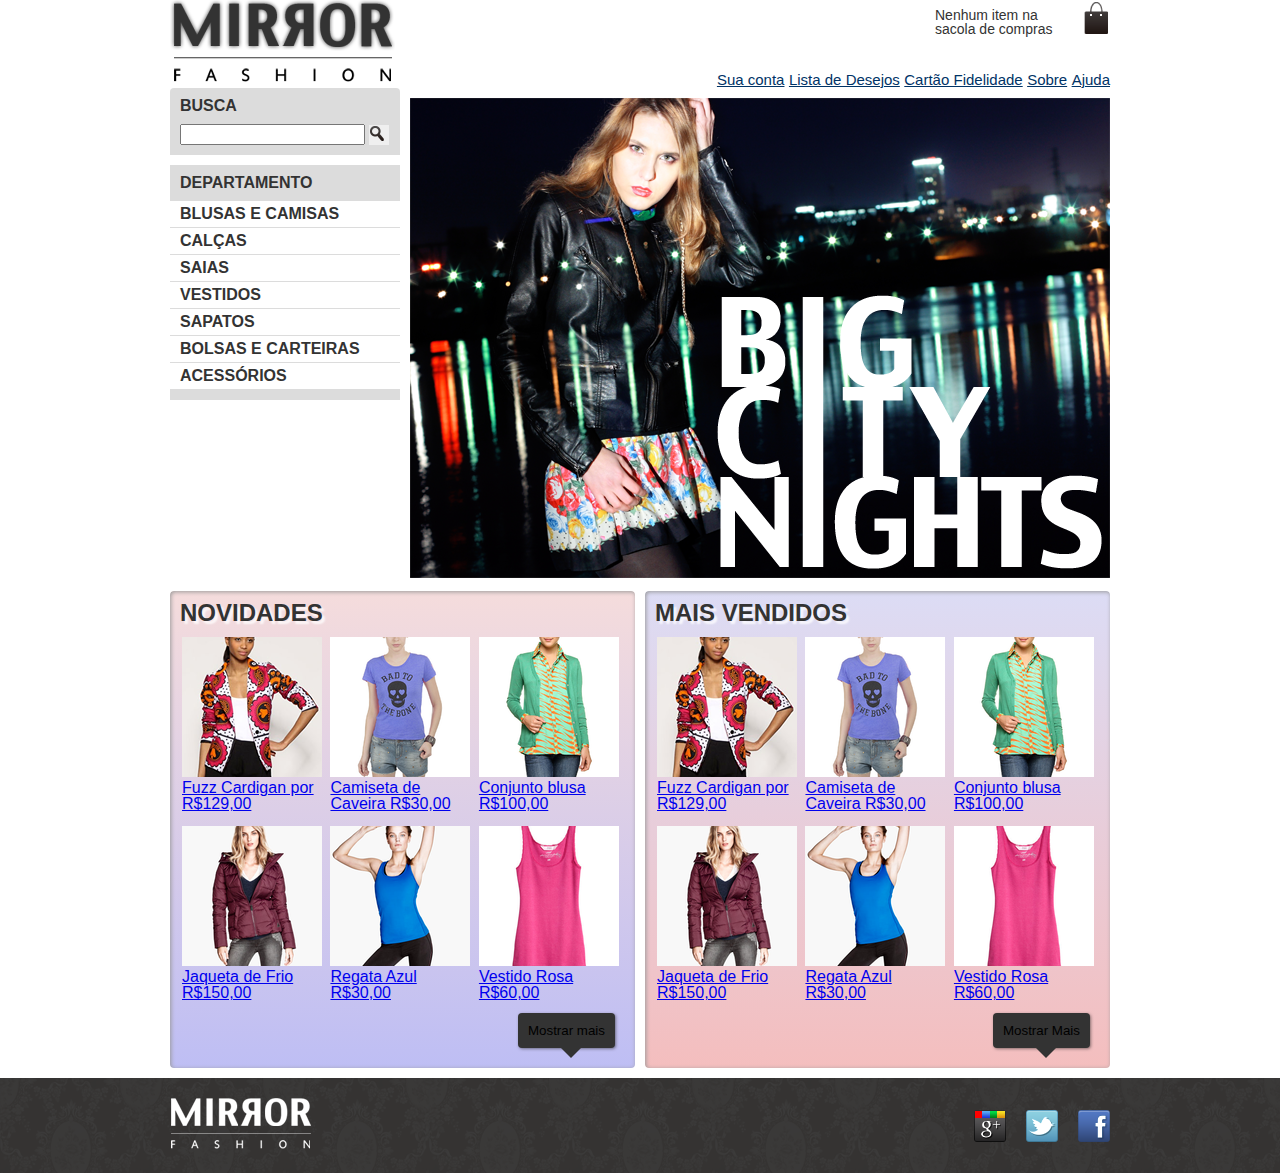
<file: index.html>
<!DOCTYPE html>
<html>
  <head>
    <meta charset="utf-8">
    <meta name= "viewport" content= "width=device-width"> <!--link que deixao o site responsivo-->
    <title>Mirror Fashion</title>
    <link rel="stylesheet" href="css/reset.css"><!--rel= "stylesheet" é a relação este documento tem com o código, no caso é uma folha de estilo-->
    <link rel="stylesheet" href="css/estilos.css"> <!--Não colocar barra antes do css-->
    
  </head>
  <body>
    <header class="container">
<h1><img src="img/logo.png" alt="Logo da loja"></h1>
<p class= "sacola">Nenhum item na sacola de compras</p>
<nav class= "menu-opcoes">
  <ul>
    <li><a href="#">Sua conta</a></li>
    <li><a href="#">Lista de Desejos</a></li>
    <li><a href="#">Cartão Fidelidade</a></li>
    <li><a href="sobre.html">Sobre</a></li>
    <li><a href="#">Ajuda</a></li>
  </ul>
</nav>
</header>
<div class= "container destaque">
  <section class="busca">
    <h2>Busca</h2>
    <form>
      <input type="search">
      <button> Buscar</button>
    </form>
  </section>
  <section  class= "menu-departamentos">
  <h2>Departamento</h2>
  <nav>
  <ul>
    <li><a href="#">Blusas e Camisas</a>
    <ul>
      <li><a href="#">Manga Curta</a></li>
      <li><a href="#">Manga Comprida</a></li>
      <li><a href="#">Camisa Social</a></li>
      <li><a href="#">Camisa Casual</a></li>
    </ul>
    </li>
    <li><a href="#">Calças</a></li>
    <li><a href="#">Saias</a></li>
    <li><a href="#">Vestidos</a></li>
    <li><a href="#">Sapatos</a></li>
    <li><a href="#">Bolsas e Carteiras</a></li>
    <li><a href="#">Acessórios</a></li>
  </ul>
  </nav>
  </section>
</div>
<section class="banner-destaque">
  <figure>
    <img src="img/destaque-home.png" alt="Promoção: Big City Nights">
  </figure>
</section>
<div class="container paineis">
  <section class="novidades painel">
    <h2>Novidades</h2>
    <ol>
      <li><a href="produto.html">
        <figure>
          <img src="img/produtos/miniatura1.png" alt="miniatura1">
          <figcaption>Fuzz Cardigan por R$129,00</figcaption>
        </figure>
      </a></li>
      <li><a href="produto.html">
      <figure>
        <img src="img/produtos/miniatura2.png" alt="miniatura2">
        <figcaption>Camiseta de Caveira R$30,00</figcaption>
      </figure>
       </a></li>
       <li><a href="produto.html">
         <figure>
           <img src="img/produtos/miniatura3.png" alt="miniatura3">
           <figcaption>Conjunto blusa R$100,00</figcaption>
         </figure>
       </a></li>
       <li><a href="produto.html">
         <figure>
           <img src="img/produtos/miniatura4.png" alt="miniatura4">
           <figcaption>Jaqueta de Frio R$150,00</figcaption>
         </figure>
       </a></li>
       <li><a href="produtos.html">
         <figure>
           <img src="img/produtos/miniatura5.png" alt="miniatura5">
           <figcaption>Regata Azul R$30,00</figcaption>
         </figure>
       </a></li>
       <li><a href="produtos.html">
         <figure>
           <img src="img/produtos/miniatura6.png" alt="miniatura6">
           <figcaption>Vestido Rosa R$60,00</figcaption>
         </figure>
       </a></li>
    </ol>
    <button type="button">Mostrar mais</button>

  </section>
  <section class="painel mais-vendidos">
    <h2>Mais Vendidos</h2>
    <ol>
        <li><a href="produto.html">
          <figure>
            <img src="img/produtos/miniatura1.png" alt="miniatura1">
            <figcaption>Fuzz Cardigan por R$129,00</figcaption>
          </figure>
        </a></li>
        <li><a href="produto.html">
        <figure>
          <img src="img/produtos/miniatura2.png" alt="miniatura2">
          <figcaption>Camiseta de Caveira R$30,00</figcaption>
        </figure>
         </a></li>
         <li><a href="produto.html">
           <figure>
             <img src="img/produtos/miniatura3.png" alt="miniatura3">
             <figcaption>Conjunto blusa R$100,00</figcaption>
           </figure>
         </a></li>
         <li><a href="produto.html">
           <figure>
             <img src="img/produtos/miniatura4.png" alt="miniatura4">
             <figcaption>Jaqueta de Frio R$150,00</figcaption>
           </figure>
         </a></li>
         <li><a href="produtos.html">
           <figure>
             <img src="img/produtos/miniatura5.png" alt="miniatura5">
             <figcaption>Regata Azul R$30,00</figcaption>
           </figure>
         </a></li>
         <li><a href="produtos.html">
           <figure>
             <img src="img/produtos/miniatura6.png" alt="miniatura6">
             <figcaption>Vestido Rosa R$60,00</figcaption>
           </figure>
         </a></li>
      </ol>
      <button type="button">Mostrar Mais</button>
  </section>
</div>
<footer>
  <div class="container">
    <img src="img/logo-rodape.png" alt="Logo da mirror fashion">

    <ul class="social">
      <li><a href="facebook.com/mirrorfashion" alt="Facebook">Facebook</a></li>
      <li><a href="twitter.com/mirrorfashion" alt="Twitter">Twitter</a></li>
      <li><a href="plus.google.com/mirrorfashion" alt="Google Plus">Google+</a></li>
    </ul>
  </div>
</footer>
<script type="text/javascript" src="js/jquery.js"></script>
<script type="text/javascript" src="js/home.js"></script>
  </body>
</html>
</file>
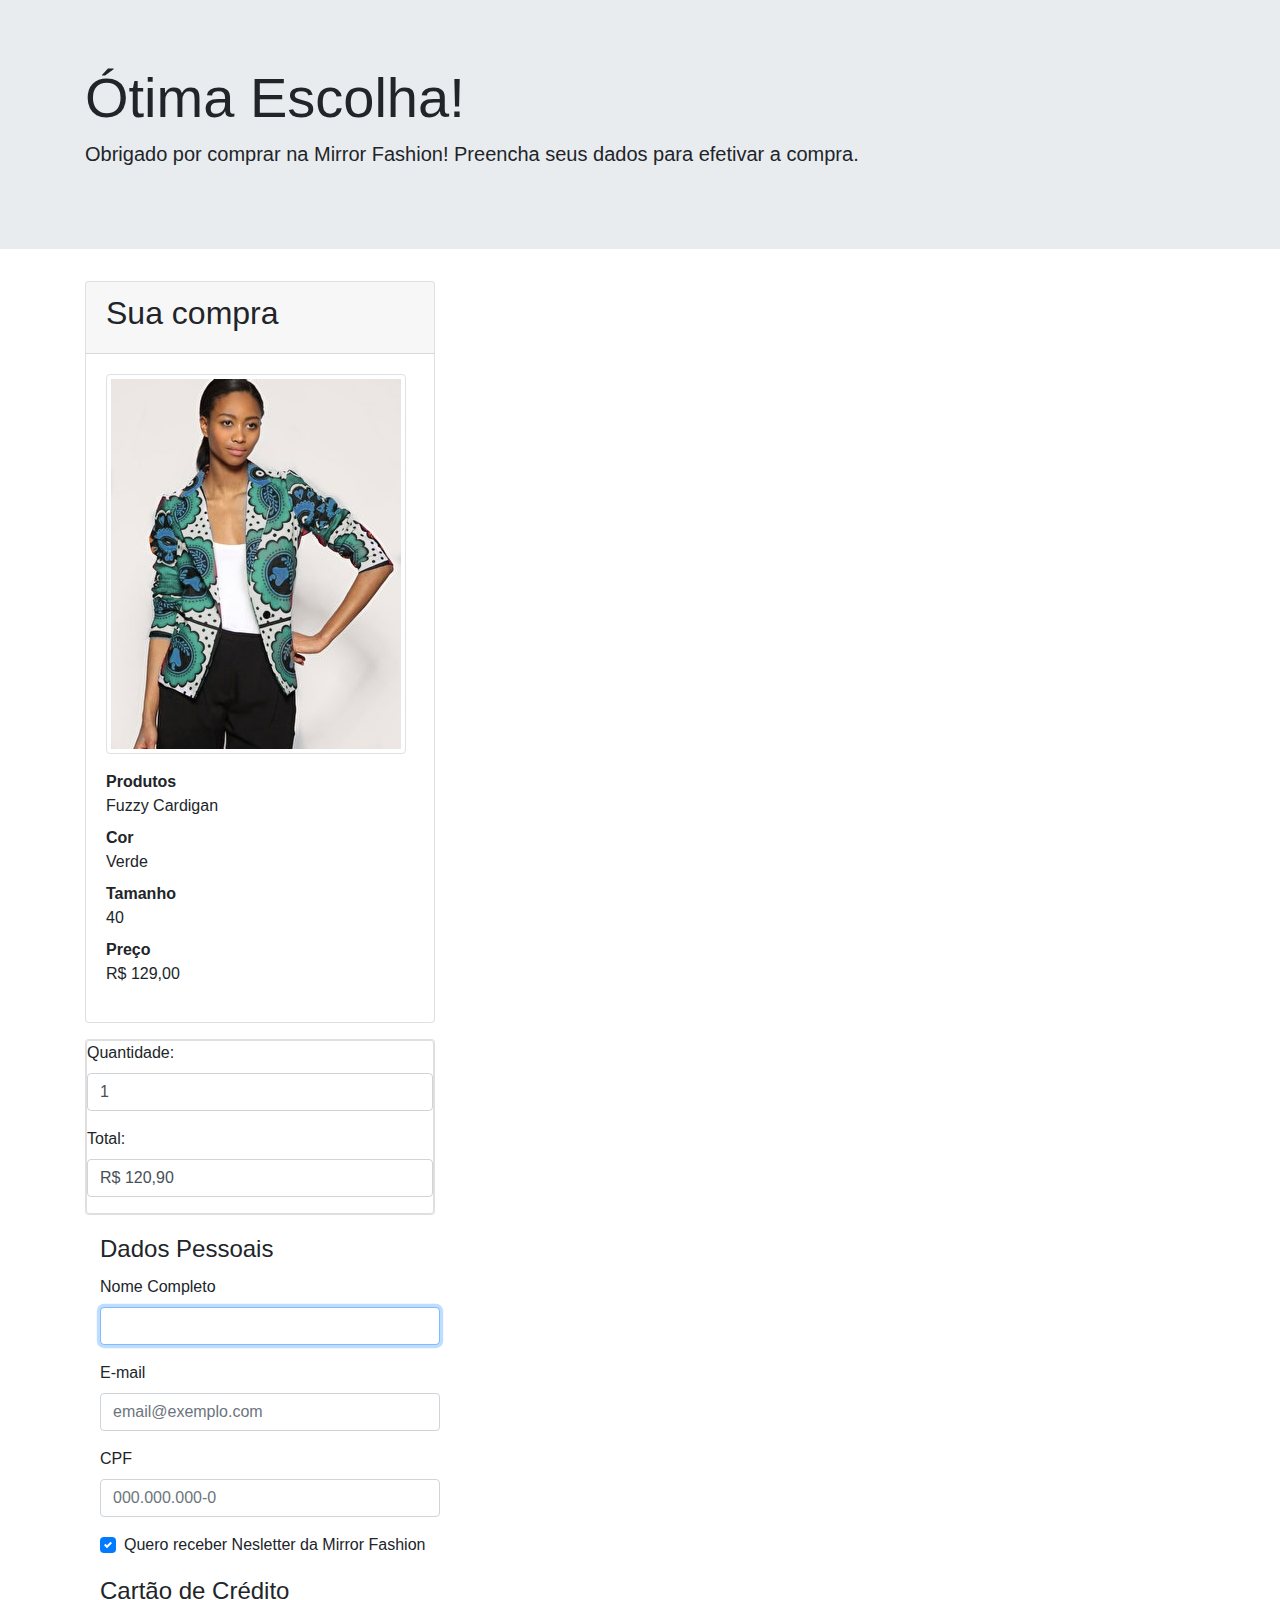
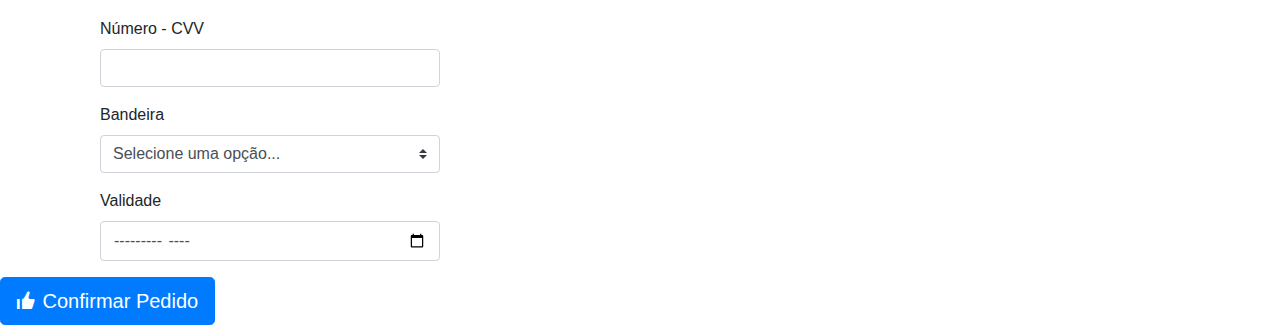
<file: checkout.html>
<!DOCTYPE html>
<html>
    <head>
        <meta charset="UTF-8">
        <meta name="viewsport" content="width=device-width">
        <link rel="stylesheet" href="css/bootstrap.css">
        <link rel="stylesheet" href="css/checkout.css">
        <link rel="stylesheet" href="css/open-iconic-bootstrap.css">
        <title>Checkout Mirror Fashion</title> 
    </head>
    <body>
           
        <div class="jumbotron jumbotron-fluid">
        <div class="container">
            <div class="row"></div>
               
        <h1 class="display-4">Ótima Escolha!</h1>
        <p class="lead">Obrigado por comprar na Mirror Fashion!
            Preencha seus dados para efetivar a compra.
        </p>
    </div>
</div>

<div class="container">
    <div class="row">
    <div class="col-md-4">
    <div class="card mb-3">
        <div class="card-header">
                <h2>Sua compra</h2>
        </div>
        
        <div class= "card-body">
        <img src="img/produtos/foto1-verde.png" alt="Fuzzy Cardigan" class="img-thumbnail mb-3">
            <dl>
                <dt>Produtos</dt>
                <dd>Fuzzy Cardigan</dd>
        
                <dt>Cor</dt>
                <dd>Verde</dd>
                <dt>Tamanho</dt>
                <dd>40</dd>
                <dt>Preço</dt>
                <dd id="preco">R$ 129,00</dd>
            </dl>
        </div>
    </div> <!--fim do card mb-3-->
        <div class="card mb-3">
            <div class="card body">
             <div class="form-group">
                 <label for="qtd">Quantidade:</label>
                 <input type="number" id="qtd" min="1" max="99" value="1" class="form-control">
             </div>  
             <div class="form-group">
                 <label for="total">Total:</label>
                 <output id="total" class="form-control">R$ 120,90</output>
             </div> 
            </div>
        </div>

    </div>
    </div>
    <form class="col-md-8">
        <div class="row">
        <fieldset class="col-lg-6">
            
            <legend>Dados Pessoais</legend>
                <div class="form-group">
                    <label for="nome">Nome Completo</label>
                    <input type="text" class="form-control" id="nome" name="nome" autofocus required>
                </div>
                <div class="form-group">
                    <label for="email">E-mail</label>
                    <input type="email" class="form-control" id=email name="email" placeholder="email@exemplo.com">
                </div>
                <div class="form-group">
                    <label for="cpf">CPF</label>
                    <input type="text" class="form-control" id="cpf" name="cpf" placeholder="000.000.000-0" data-mask="999.999.999-99" required>
                </div>
                <div class="form-group custom-control custom-checkbox">
                    <input type="checkbox" class="custom-control-input" id="newsletter" value="sim" checked>
                    <label class="custom-control-label" for="newsletter">Quero receber Nesletter da Mirror Fashion</label> 
                </div>
            </div>
        </fieldset >
        
        
        <div class="row">
        <fieldset class="col-lg-6">
            <legend>Cartão de Crédito</legend>
            <div class="form-group">
                <label for="numero-cartao">Número - CVV</label>
                <input type="text" class="form-control" id="numero-cartao" name="numero-cartao" data-mask="9999 9999 9999 9999 - 999"> <!--data-mask os parametros que devem ser preenchidos, funciona com o JQuerry-->
            </div>
            <div class="form-group">
                <label for="bandeira-cartao">Bandeira</label>
                <select class="custom-select" id="bandeira-cartao">
                <option disabled selected>Selecione uma opção...</option>
                <option value="mater">MasterCard</option>
                <option value="visa">Visa</option>
                <option value="amex">American Express</option>
            </select>
            </div>
            <div class="form-group">
                <label for="validade-cartao">Validade</label>
                <input type="month" class="form-control" id="validade-cartao" name="validade-cartao">
            </div>
        </div>
        </div>
        </fieldset>
        <button type="submit" class="btn btn-primary btn-lg">
            <span class="oi oi-thumb-up"></span> Confirmar Pedido</button> <!-- coloca um icone no botao-->
    </form>
</div>
<script type="text/javascript" src="js/total.js"></script>
<script type="text/javascript" src="js/jquery.js"></script>
<script type= "text/javascript" src="js/inputmask-plugin.js"></script>
    </body>
</html>
</file>
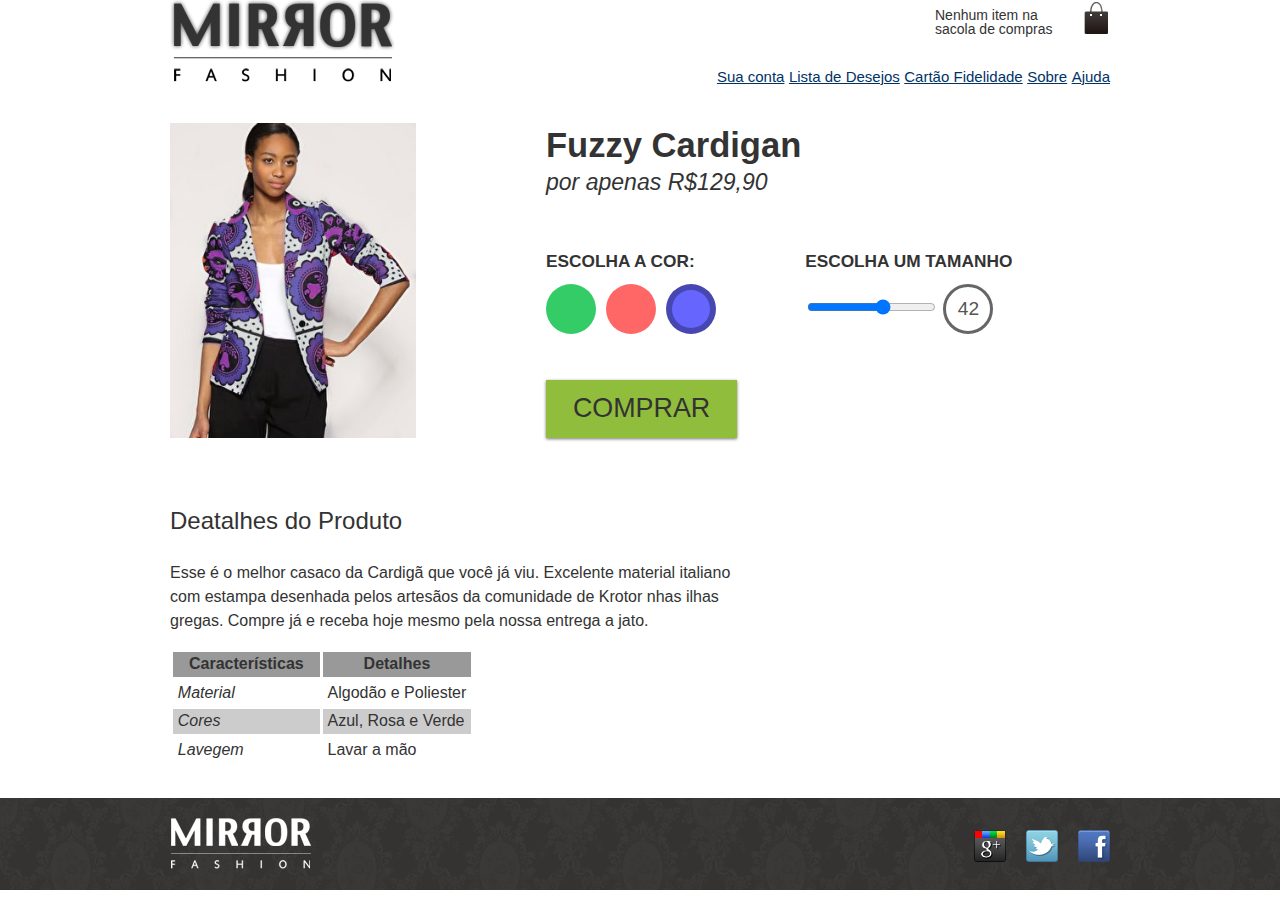
<file: produto.html>
<html>
    <head>
        <meta charset="utf-8">
 <meta name="viewport" content="width=device-width">
<title>Mirror Fashion</title> 
<link rel="stylesheet" href="css/reset.css"> 
<link rel="stylesheet" href="css/produto.css">
<link rel="stylesheet" href="css/estilos.css">


</head>
<body>
    <header class="container">
        <h1><img src="img/logo.png" alt="Logo da loja"></h1>
        <p class= "sacola">Nenhum item na sacola de compras</p>
        <nav class= "menu-opcoes">
          <ul>
            <li><a href="#">Sua conta</a></li>
            <li><a href="#">Lista de Desejos</a></li>
            <li><a href="#">Cartão Fidelidade</a></li>
            <li><a href="sobre.html">Sobre</a></li>
            <li><a href="#">Ajuda</a></li>
          </ul>
        </nav>
        </header>
        <div class= container>
<div class="produto">
    <h1>Fuzzy Cardigan</h1>
    <p>por apenas R$129,90</p>
    <form>
        <fieldset class="cores">
            <legend>Escolha a cor:</legend>
            <input type="radio" name="cor" value="verde" id="verde" checked>
            <label for="verde">
                <img src="img/produtos/foto1-verde.png" alt="Produto na cor azul">
            </label>
            <input type="radio" name="cor" value="rosa" id="rosa" checked>
            <label for="rosa">
                <img src="img/produtos/foto1-rosa.png" alt="Produto na cor rosa">
            </label>
            <input type="radio" name="cor" value="azul" id="azul" checked>
            <label for="azul">
                <img src="img/produtos/foto1-azul.png" alt="Produto na cor azul">
            </label>
        </fieldset>
        <fieldset class=tamanhos>
                <legend>Escolha um tamanho</legend>
                <input type="range" min="36" max="46" value="42" step="2" name="tamanho" id="tamanho">
                <output for="tamanho" name="valortamanho">42</output>
        </fieldset>
        <button class="comprar">Comprar</button>
    
    </form>
    
</div>
<div class= "detalhes">
    <h2>Deatalhes do Produto</h2>
    <p>Esse é o melhor casaco da Cardigã que você já viu. Excelente
        material italiano com estampa desenhada pelos artesãos da comunidade
        de Krotor nhas ilhas gregas. Compre já e receba hoje mesmo 
        pela nossa entrega a jato.
    </p>
    <table>
        <thead>
            <tr>
                <th>Características</th>
                <th>Detalhes</th>
            </tr>
        </thead>
        <tbody>
            <tr>
                <td>Material</td>
                <td>Algodão e Poliester</td>
            </tr>
            <tr>
                <td>Cores</td>
                <td>Azul, Rosa e Verde</td>
            </tr>
            <tr>
                <td>Lavegem</td>
                <td>Lavar a mão</td>
            </tr>
        </tbody>
    </table>
</div>
</div>
        <footer>
            <div class="container">
              <img src="img/logo-rodape.png" alt="Logo da mirror fashion">
          
              <ul class="social">
                <li><a href="facebook.com/mirrorfashion" alt="Facebook">Facebook</a></li>
                <li><a href="twitter.com/mirrorfashion" alt="Twitter">Twitter</a></li>
                <li><a href="plus.google.com/mirrorfashion" alt="Google Plus">Google+</a></li>
              </ul>
            </div>
          </footer>
          <script type="text/javascript" src="js/produto.js"></script> <!-- Sempre exportar o arquivo javascript no final da página -->
</body>
</html>
</file>
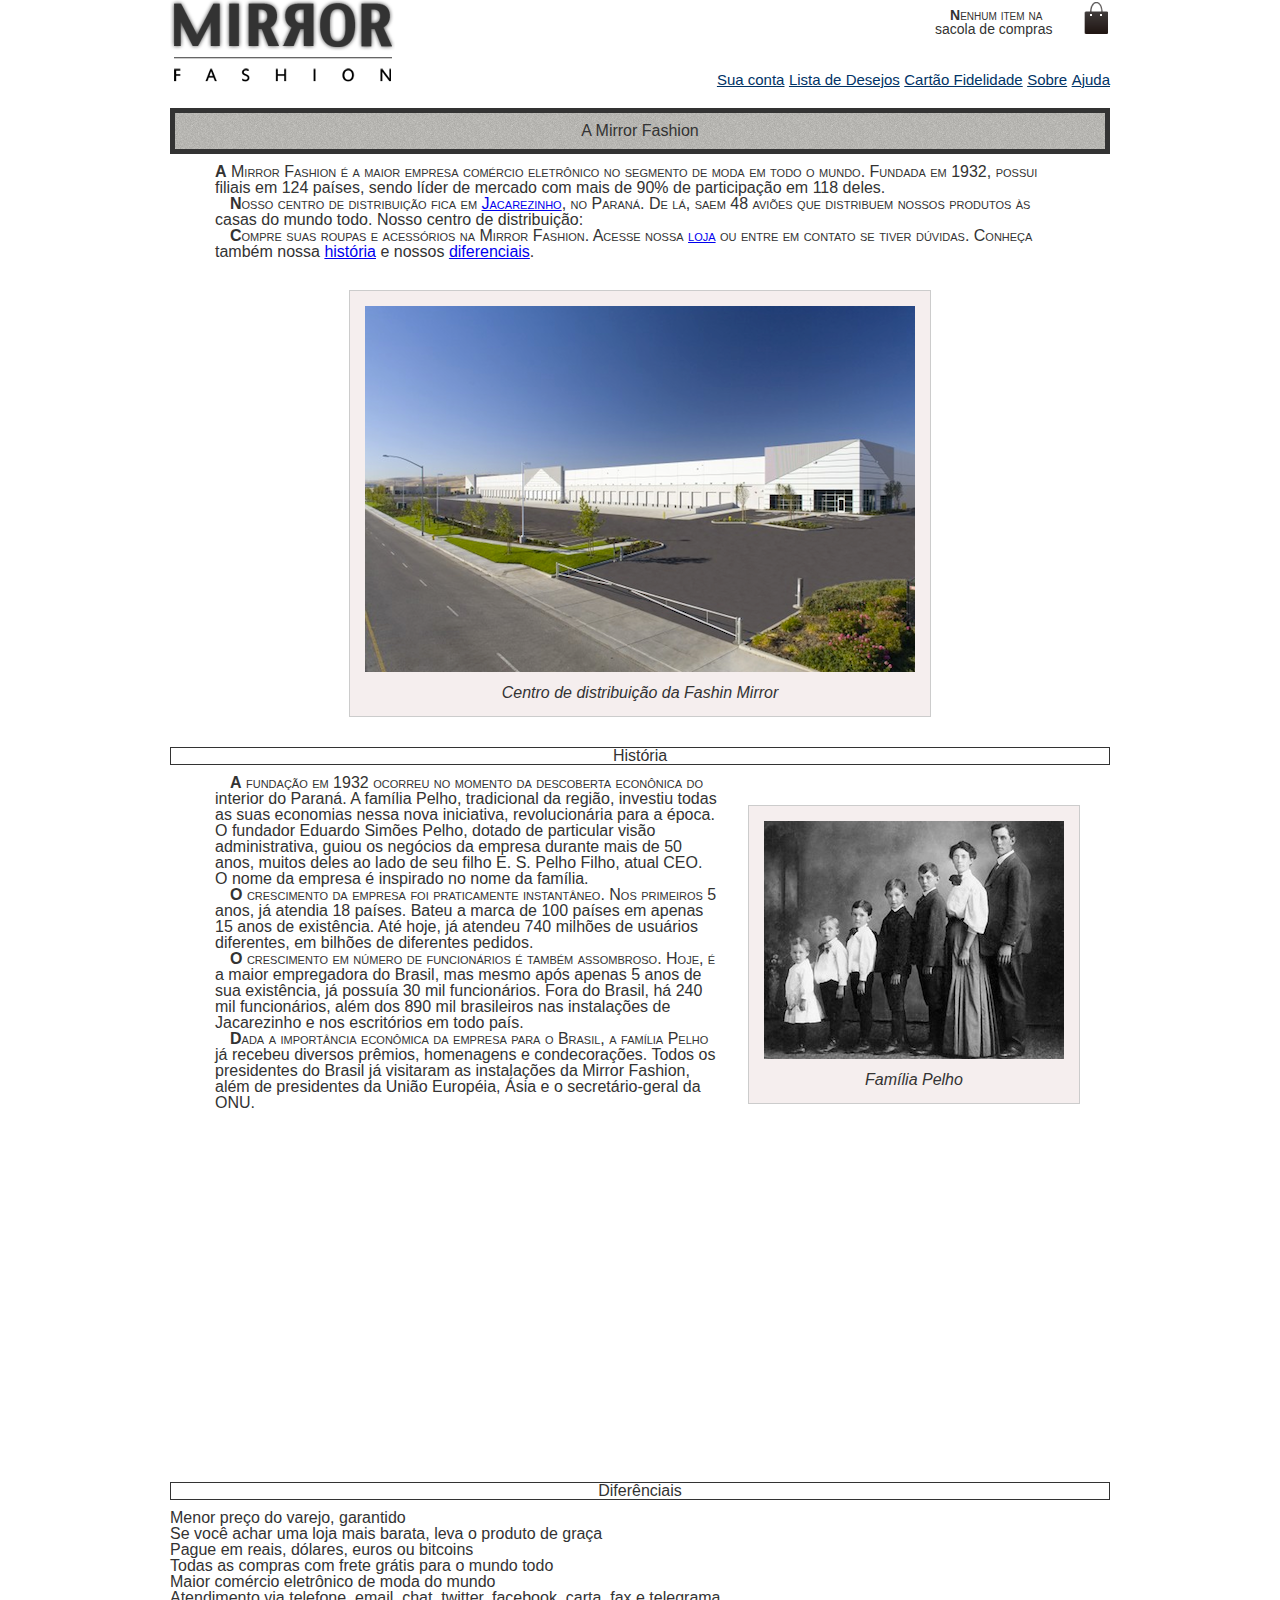
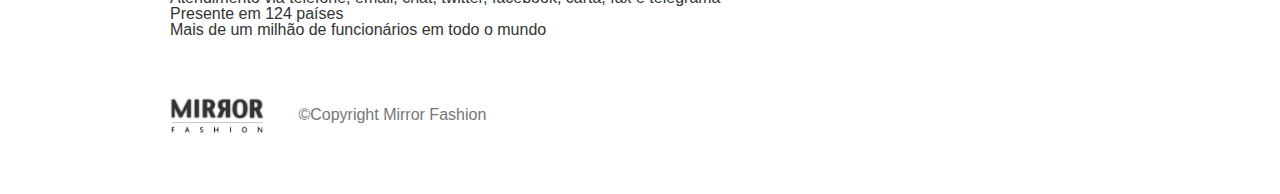
<file: sobre.html>
<!DOCTYPE html>
<html>
  <head>
    <meta charset="utf-8">
    <title>Sobre a Mirror Fashion</title>
    <link rel="stylesheet" href="css/reset.css">
    <link rel="stylesheet" href="css/estilos.css">
    <link rel="stylesheet" href="css/sobre.css">
  </head>
  <body>
      <header class="container">
          <img src="img/logo.png" alt="Logo da loja">
          <p class= "sacola">Nenhum item na sacola de compras</p>
          <nav class= "menu-opcoes">
            <ul>
              <li><a href="#">Sua conta</a></li>
              <li><a href="#">Lista de Desejos</a></li>
              <li><a href="#">Cartão Fidelidade</a></li>
              <li><a href="sobre.html">Sobre</a></li>
              <li><a href="#">Ajuda</a></li>
            </ul>
          </nav>
          </header>

    <h1>A Mirror Fashion</h1>

    <p><strong>A Mirror Fashion</strong> é a maior empresa comércio eletrônico no segmento de moda em todo o mundo.
Fundada em 1932, possui filiais em 124 países, sendo líder de mercado com mais de 90% de
participação em 118 deles.</p>
<p>Nosso centro de distribuição fica em  <a href="https://www.google.com/maps/place/Jacarezinho">Jacarezinho</a>, no Paraná. De lá, saem 48 aviões que
distribuem nossos produtos às casas do mundo todo. Nosso centro de distribuição:
</p>
<p>Compre suas roupas e acessórios na Mirror Fashion. Acesse nossa <a href= "index.html">loja</a> ou entre em contato
se tiver dúvidas. Conheça também nossa <a href="#história"> história</a> e nossos <a href="#diferenciais"> diferenciais</a>.
</p>
<figure id="centro-distribuicao">
<img src="img/centro-distribuicao.png" alt="foto do centro de distribuiçã da empresa">
<figcaption>Centro de distribuição da Fashin Mirror </figcaption>
</figure>
<h2 id="história"> História</h2>
<figure id="familia-pelho">
<img src="img/familia-pelho.jpg" alt="imagem da familia Pelho">
<figcaption>Família Pelho </figcaption>
</figure>
<p>
A fundação em 1932 ocorreu no momento da descoberta econônica do interior do Paraná. A
família Pelho, tradicional da região, investiu todas as suas economias nessa nova iniciativa,
revolucionária para a época. O fundador Eduardo Simões Pelho, dotado de particular visão
administrativa, guiou os negócios da empresa durante mais de 50 anos, muitos deles ao lado
de seu filho <em>E. S. Pelho Filho</em>, atual CEO. O nome da empresa é inspirado no nome da família.
</p>
<p>
O crescimento da empresa foi praticamente instantâneo. Nos primeiros 5 anos, já atendia 18 países.
Bateu a marca de 100 países em apenas 15 anos de existência. Até hoje, já atendeu 740 milhões
de usuários diferentes, em bilhões de diferentes pedidos.
</p>
<p>
O crescimento em número de funcionários é também assombroso. Hoje, é a maior empregadora do
Brasil, mas mesmo após apenas 5 anos de sua existência, já possuía 30 mil funcionários. Fora do
Brasil, há 240 mil funcionários, além dos 890 mil brasileiros nas instalações de Jacarezinho e
nos escritórios em todo país.
</p>
<p>
Dada a importância econômica da empresa para o Brasil, a família Pelho já recebeu diversos prêmios,
homenagens e condecorações. Todos os presidentes do Brasil já visitaram as instalações da Mirror
Fashion, além de presidentes da União Européia, Ásia e o secretário-geral da ONU.
</p>
<iframe width="560" height="315" src="https://www.youtube.com/embed/Tb06abHE4hY" frameborder="0" allow="autoplay; encrypted-media" allowfullscreen></iframe>
<h2 id="diferenciais">
  Diferênciais
</h2>
  <ul>
    <li> Menor preço do varejo, garantido</li>
    <li> Se você achar uma loja mais barata, leva o produto de graça</li>
    <li> Pague em reais, dólares, euros ou bitcoins </li>
    <li> Todas as compras com frete grátis para o mundo todo </li>
    <li> Maior comércio eletrônico de moda do mundo </li>
    <li> Atendimento via telefone, email, chat, twitter, facebook, carta, fax e telegrama </li>
    <li> Presente em 124 países </li>
    <li> Mais de um milhão de funcionários em todo o mundo</li>
  </ul>
  
  </body>
  <div id="rodape">
    <img src="img/logo.png" alt="Logo da Mirro Fashion">
    &copy;Copyright Mirror Fashion

  </div>
</html>
</file>
<file: css/estilos.css>
header{ /*não esquece que sa porra não é uma classe*/
  position:relative;
}
.menu-opcoes{
  position:absolute;
  bottom: 0;
  right: 0;
}
.menu-opcoes a:hover{
  color: #007DC6;
}
.menu-opcoes a:active{
  color: #867DC6;
}
.sacola{
  float: right;
  background-image: url(../img/sacola.png);
  background-repeat: no-repeat;
  background-position: top right;
  position: absolute;
  top: 0;
  right: 0;

  font-size:14px;
  padding-right:35px;
  width: 140px;
  padding-top: 8px;
}
.menu-opcoes ul li{
  font-size:15px;
display:inline;
}

.menu-opcoes a{
  color: #003366;
}
body {
  color: #333333;
  font-family: "Lucida Sans Unicode","Lucida Grande", sans-serif;
}
.container{
  margin: 0 auto;
  width: 940px;
}
.busca, .menu-departamentos{
  background-color:#DCDCDC;
  font-weight: bold;
  text-transform:uppercase;
  margin-right: 10px;
  width: 230px;
}
.busca h2, .busca form, .menu-departamentos h2{
margin:10px;
}
.menu-departamentos li{
  background-color:white;
  margin-bottom: 1px;
  padding: 5px 10px;
}
.menu-departamentos li ul{ /*seleciona no menu departamentos todos os <li> dentro das <ul>*/
display: none; /*faz com que os elementos não apareçam*/
}
.menu-departamentos li:hover ul{ /*seleciona no menu depois de passarmos o mouse em cima os elementos ul*/
display:block; /*faz com que apareça os elementos escondidos*/
}
.menu-departamentos ul ul li{
  background-color: #DCDCDC;
}
.menu-departamentos li li a::before{
content: "- "
}
.menu-departamentos a{
color: #333333;
text-decoration:none;
}

.busca input [type=search]{
  width: 170px;
}
.busca, .menu-departamentos{
  float:left;
}
.menu-departamentos{
  clear:left;
}
.busca{
  border-top-left-radius: 4px;
  border-top-right-radius: 4px;
}
.banner-destaque{
margin-top:10px;
}

.menu-departamentos{
  margin-top:10px;
  padding-bottom:10px;
}
.painel{
  margin: 10px 0;
  padding: 10px;
  width: 445px;
  border-radius: 4px;
  box-shadow: inset 1px 1px 4px #999; /*faz com que o efeito seja aplicado no interior do elemento*/
}
.painel li:hover{
  box-shadow: 0 0 5px #333;
  transition: 0.7; 
  background-color: rgba(255, 255, 255, 0.8);
  transform: scale(1.2) rotate(5deg);
}
.painel h2{
  text-shadow: 3px 3px 2px rgba(255, 255, 255, 0.8);
}
.novidades{
  float:left;
  background:linear-gradient(#F5DCDC, #BEBEF4)
}
.mais-vendidos{
  float:right;
  background: linear-gradient(#DCDCF5, #F4BEBE)
}

.container .painel{
  margin:10px 0;
  padding: 10px;
  width: 445px;
}



.painel h2{
  font-size: 24px;
  font-weight: bold;
  text-transform: uppercase;

  margin-bottom: 10px;
}
painel a{
  color:#333;
  font-size: 140px;
  text-align:center;
  text-decoration:none;
}
.novidades{
  background-color:#F5DCDC;

}
.mais-vendidos{
  background-color: #DCDCF5;
}
.painel li{
  display: inline-block;
  vertical-align: top;
  width: 140px;

  margin: 2px;
  padding-bottom: 10px;
}
footer{
  background-image: url(../img/fundo-rodape.png);
  clear: both;
  padding: 20px 0;
}
footer .container{ /*modificamos somente o container do footer*/
  position:relative;
}
.social{
  position:absolute;
  top: 12px;
  right: 0;
}
.social a{
height: 32px;
width: 32px;

display: block;
text-indent: -9999px;
}
.social li{
  float:right;
  margin-left: 20px;

}
.social a[href*="twitter.com"]{
  background-image: url(../img/twitter.png);
  background-repeat: no-repeat;
}

.social a[href*="facebook.com"]{
  background-image: url(../img/facebook.png);
  background-repeat: no-repeat;
}
.social a[href*="plus.google.com"]{
  background-image: url(../img/googleplus.png);
  background-repeat: no-repeat;
}
.busca button{
  background-image: url(../img/busca.png);
  background-repeat: no-repeat;
  border:none;

  width: 20px;
  height: 20px;


  text-indent:-9999px;
}

.painel li:nth-child(n+7){
display:none;
}

.painel-aberto li:nth-child(n+7){
  display:inline-block;
}

.painel button{
  /*posicionamento*/
  float:right;
  margin-right: 10px;
  padding: 10px;

  /*estilos*/
  background-color: #333;
  border:0;
  border-radius: 4px;
  box-shadow: 1px 1px 3px rgba(30,30,30,0.5);

  /*animação*/
  transition:0.3s;
}

.painel button:hover{
  background-color: #393939;
  box-shadow: 1px 0 20px rgba(200, 200, 120,0.9);
}

.painel button{
/*posicionamento*/
position: relative;
margin-bottom: 10px;
}

.painel button::after{
  /*elemento vazio*/
  content:'';
  display:block;
  height: 0;
  width:0;

  /*triangulo*/
  border-top: 10px solid #333;
  border-left: 10px solid transparent;
  border-right: 10px solid transparent;

  /*posicionamento*/
  position:absolute;
  top:100%;
  left: 50%;
  margin-left: -5px;

  /*animação*/
  transition: 0.3s;
}

.painel button:hover::after{
  border-top-color:#393939;
}
@media (max-width:320px){ /*aqui vão os codigos para mobile*/
  .container{
    width: 96%;
    margin: 0 auto;
  }
  header h1{
    text-align: center;
  }

  header h1 img{
    max-width: 50%;
  }
  .sacola{
    display:none;
  }
  .menu-opcoes{
    position:static;
    text-align: center;
  }
  .menu-opcoes ul li{
    display: inline-block;
    margin: 5px;
  }
  .busca, .menu-departamentos, .banner-destaque img{
    margin-right: 0;
    width: 100%;
  }
  .container .painel{
    width: auto;
  }
  .painel li{
    width: 30%;
  }
  .painel img{
    width: 100%;
  }
}
</file>
<file: css/checkout.css>
/* .card{
    width: fit-content; ajusta todo o elemento da classe de acordo com o maior elemento que ela envolve.
}
.form-control:invalid{
    border: 1px solid #CC0000;
 } */
</file>
<file: css/produto.css>
.cores label::after{
    box-sizing: border-box;
    content: '';
    display: block;


    border-radius: 50%;
    width: 50px;
    height: 50px;
}

label[for=verde]::after{ /*NAO PODE DAR ESPAÇO ENTRE LABEL[FOR=VERDE]*/
    background-color: #33cc66;
}
label[for=rosa]::after{
    background-color: #FF6666;
}
label[for=azul]::after{
    background-color: #6666FF;
}

.cores input:checked + label::after{
    border:6px solid rgba(0,0,0,0.3);
}
.cores label::after{
    box-sizing:border-box;
}
.cores input[type=radio]{
    display:none;
}
.cores input:not(:checked) + label img{
    display:none;
}
.cores label::after{
    position:absolute;
    top:30px;
}
.cores{
    position:relative;
    padding-top: 90px;
}
label[for=verde]::after{ /*cada label evita que fique uma em cima da outra*/
    left:0;
}
label[for=rosa]::after{
    left:60px;
}
label[for=azul]::after{
    left:120px;
}
.cores label img{
    display: block;
    max-width: 100%;
}
.produto{
    color:#333;
    line-height: 1.3;
    margin-top:2em;
}
.produto h1{
    font-size: 1.8em;
    font-weight: bold;
}
.produto p{
    font-size: 1.2em;
    font-style: italic;
    margin-bottom: 1em;
}
.produto legend{
    display:block;
    font: bold 0.9em/2.5 Arial;
    text-transform: uppercase;
}
.comprar{
    background: #91BD3C;
    border:none;
    color: #333;

    font-size: 1.4em;
    text-transform: uppercase;

    box-shadow: 0 1px 3px #777;

    display:block;
    padding: 0.5em 1em;
    margin: 1em 0;
}
table{
    border-spacing: 0.2em;
    border-collapse: separate;
}
thead{
    background-color:#999;
}
thead th{
    font-weight: bold;
    padding: 0.3em 1em;
    text-align: center;
}
td{
    padding: 0.3em;
}
tr:nth-child(2n){
    background-color: #CCC;
}
td:first-child{
    font-style:italic;
}

.tamanhos output{
    display: inline-block;
    height: 44px;
    width: 44px;

    line-height: 44px;
    text-align: center;

    border: 3px solid #666;
    border-radius: 50%;
    color: #555;
}

@media (min-width: 630px){
    .produto{
        position:relative;
        padding-left: 40%;
    }
    .cores{
        position:static;
        padding:0;
    }
    .cores legend{
        position: static;
    }
    .cores label img{
        position: absolute;
        top:0;
        left:0;
    }
    .cores label:after{
        position: static;
        float:left;
    }
    .cores label img{ /*código para a imagem não estourar*/
        max-width: 35%;
        max-height: 100%;
    }
    .produto{
        font-size: 1.2em;
    }
    .cores label::after{
        margin-right: 10px;
    }
    fieldset{
        display:inline-block;
        vertical-align: top;

        margin: 1em 0;
        min-width: 240px;
        width: 45%;
    }
    .detalhes{
        padding: 2em 0;
    }
    .detalhes h2{
        font-size: 1.5em;
        line-height: 2;
    }
    .detalhes p {
        margin: 1em 0;
        font-size: 1em;
        line-height: 1.5;
        max-width: 36em
    }
}
    @media (min-width 500px){
        .detalhes{
            font-size: 1.2em;
        }
    }
</file>
<file: css/sobre.css>
body{
  color: #333333;
  font-family: "Lucida Sans Unicode", "Lucida Grande", sans-serif;
  margin-left: auto;
  margin-right:auto;
  width: 940px;
}
h1{
  background: url("../img/sobre-background.jpg");
  padding: 10px;
  margin-top: 20px;
  margin-bottom: 10px;
  text-align: center;
  border: solid 5px;
}
h2{
  border: 1px #333333 solid;
margin-top: 30px;
margin-bottom: 10px;
text-align: center;
}
p{
  padding: 0 45px;
  text-indent: 15px;
}
p::first-letter{
  font-weight:bold;
}
h1+p{
  text-indent: 0; /*retira o espaço no começo do primeiro paragrafo do h1*/
}
p::first-line{
  font-variant: small-caps;
}
figure{
  padding: 15px;
  margin:30px;
  background-color: rgb(245, 238, 238);
  border: 1px solid #ccc;
  text-align: center;
}
figcaption{
  margin-top:10px;
  font-style: italic;
}
#centro-distribuicao{
  margin-left:auto;
  margin-right: auto;
  width: 550px;
}
#rodape{
  color: #777;
  margin:30px 0;
  padding: 30px 0;
}
#rodape img{
  margin-right: 30px;
  vertical-align: middle;
  width: 94px;
}
#familia-pelho{
  float:right;
}
iframe{
  margin-left:auto;
margin-right: auto;
}
</file>
